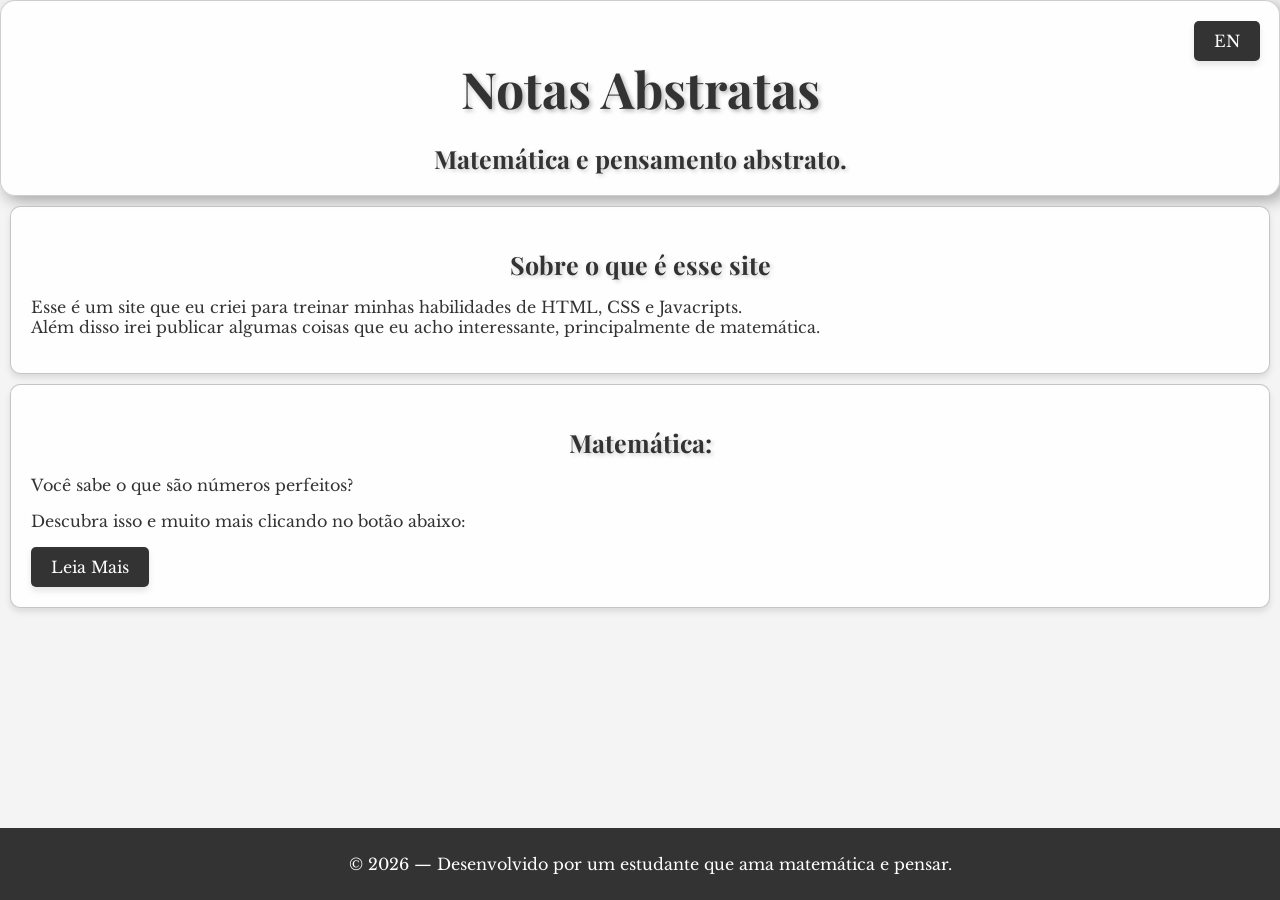
<file: index.html>
<!DOCTYPE html>
<html lang="pt-br">
  <head>
    <meta charset="UTF-8" />
    <meta name="viewport" content="width=device-width, initial-scale=1.0" />
    <link rel="stylesheet" href="pt/css/style.css" />
    <link rel="shortcut icon" href="favicon.ico" type="image/x-icon" />
    <title>Notas Abstratas</title>
  </head>
  <body>
    <header>
      <a href="en/index.html" class="lang-btn">EN</a>
      <h1>Notas Abstratas</h1>
      <h2>Matemática e pensamento abstrato.</h2>
    </header>
    <main>
      <div class="text-container">
        <h2>Sobre o que é esse site</h2>
        <p>
          Esse é um site que eu criei para treinar minhas habilidades de HTML,
          CSS e Javacripts. <br />Além disso irei publicar algumas coisas que eu
          acho interessante, principalmente de matemática.
        </p>
      </div>
      <div class="text-container">
        <h2>Matemática:</h2>
        <p>Você sabe o que são números perfeitos?</p>
        <p>Descubra isso e muito mais clicando no botão abaixo:</p>
        <a href="pt/html/artigos-math.html" class="btn">Leia Mais</a>
      </div>
    </main>
    <footer>
      <p>© 2026 — Desenvolvido por um estudante que ama matemática e pensar.</p>
    </footer>
  </body>
</html>
</file>
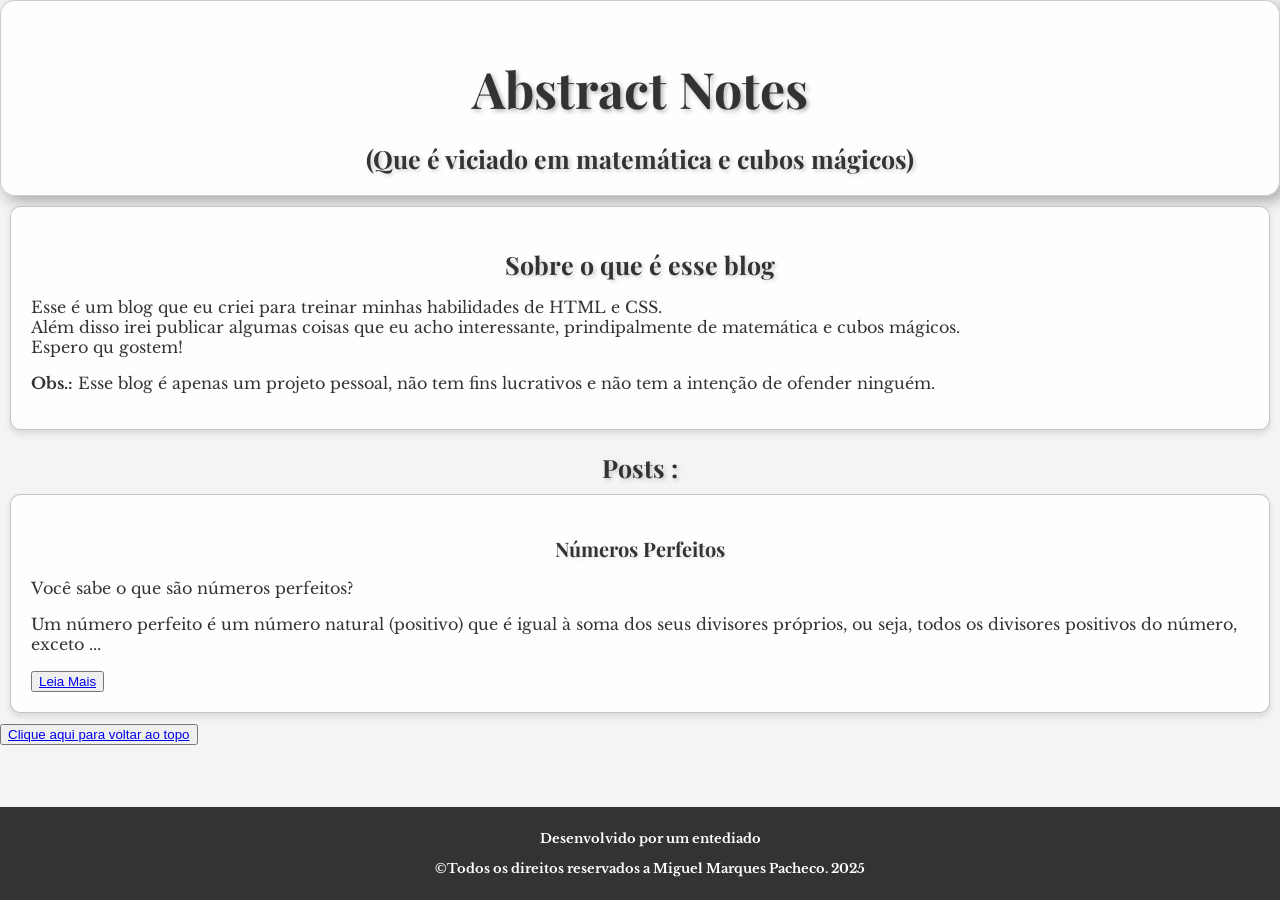
<file: en/index.html>
<!DOCTYPE html>
<html lang="pt-br">
  <head>
    <meta charset="UTF-8" />
    <meta name="viewport" content="width=device-width, initial-scale=1.0" />
    <link rel="stylesheet" href="css\style.css" />
    <link rel="shortcut icon" href="favicon.ico" type="image/x-icon" />
    <title>Abstract Notes</title>
  </head>
  <body>
      <header id="inicio">
        <h1>Abstract Notes</h1>
        <h2>(Que é viciado em matemática e cubos mágicos)</h2>
      </header>
    <main>
      <section class="sobre">
        <div class="text-container">
          <h2>Sobre o que é esse blog</h2>
          <p>
            Esse é um blog que eu criei para treinar minhas habilidades de HTML
            e CSS. <br />Além disso irei publicar algumas coisas que eu acho
            interessante, prindipalmente de matemática e cubos mágicos.
            <br />Espero qu gostem!
          </p>
          <p>
            <strong>Obs.:</strong> Esse blog é apenas um projeto pessoal, não
            tem fins lucrativos e não tem a intenção de ofender ninguém.
          </p>
        </div>
      </section>
      <section id="posts">
        <h2>Posts :</h2>
        <div class="text-container">
          <h3>Números Perfeitos</h3>
          <p>Você sabe o que são números perfeitos?</p>
          <p>
            Um número perfeito é um número natural (positivo) que é igual à soma
            dos seus divisores próprios, ou seja, todos os divisores positivos
            do número, exceto ...
          </p>
          <button>
            <a href="html\numeros-perfeitos.html">Leia Mais</a>
          </button>
        </div>
      </section>
    </main>
    <button style="text-align: center !important">
      <a href="#inicio" style="text-align: center !important"
        >Clique aqui para voltar ao topo</a
      >
    </button>
    <footer>
      <p
        style="
          text-align: center !important;
          font-size: small;
          font-weight: bold;
        "
      >
        Desenvolvido por um entediado
      </p>
      <p
        style="
          text-align: center !important;
          font-size: small;
          font-weight: bold;
        "
      >
        <strong
          >&copy;Todos os direitos reservados a Miguel Marques Pacheco. 2025
        </strong>
      </p>
    </footer>
  </body>
</html>
</file>
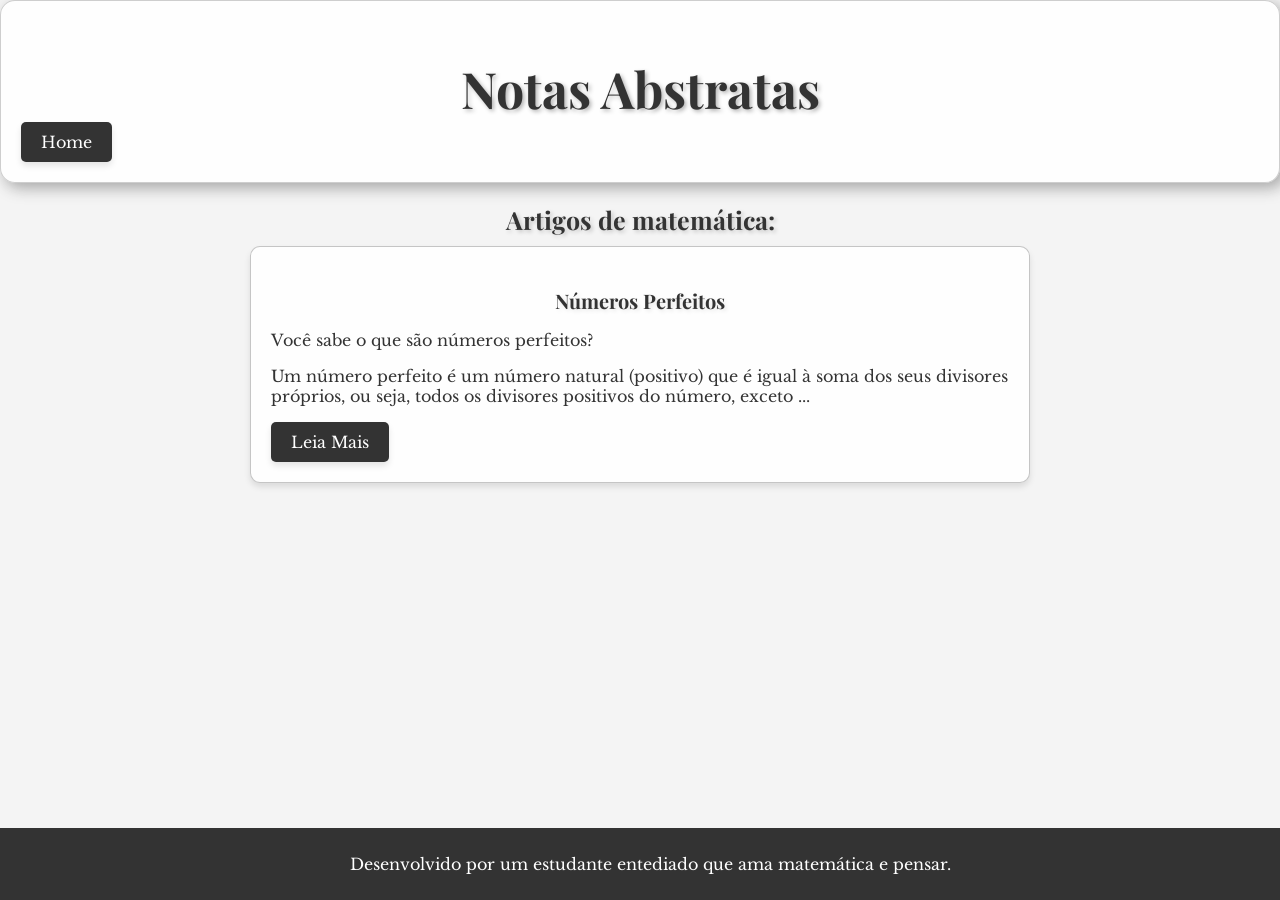
<file: pt/html/artigos-math.html>
<!DOCTYPE html>
<html lang="pt-br">
  <head>
    <meta charset="UTF-8" />
    <meta name="viewport" content="width=device-width, initial-scale=1.0" />
    <link rel="stylesheet" href="../css/artigos-math.css" />
    <link rel="shortcut icon" href="favicon.ico" type="image/x-icon" />
    <title>Notas Abstratas</title>
  </head>
  <body>
    <header>
      <h1>Notas Abstratas</h1>
      <a href="../../index.html" class="btn">Home</a>
    </header>
    <main>
      <h2>Artigos de matemática:</h2>
      <div class="text-container">
        <h3>Números Perfeitos</h3>
        <p>Você sabe o que são números perfeitos?</p>
        <p>
          Um número perfeito é um número natural (positivo) que é igual à soma
          dos seus divisores próprios, ou seja, todos os divisores positivos do
          número, exceto ...
        </p>
        <a href="../html/artigos-math/numeros-perfeitos.html" class="btn"
          >Leia Mais</a
        >
      </div>
    </main>
    <footer>
      <p>
        Desenvolvido por um estudante entediado que ama matemática e pensar.
      </p>
    </footer>
  </body>
</html>
</file>
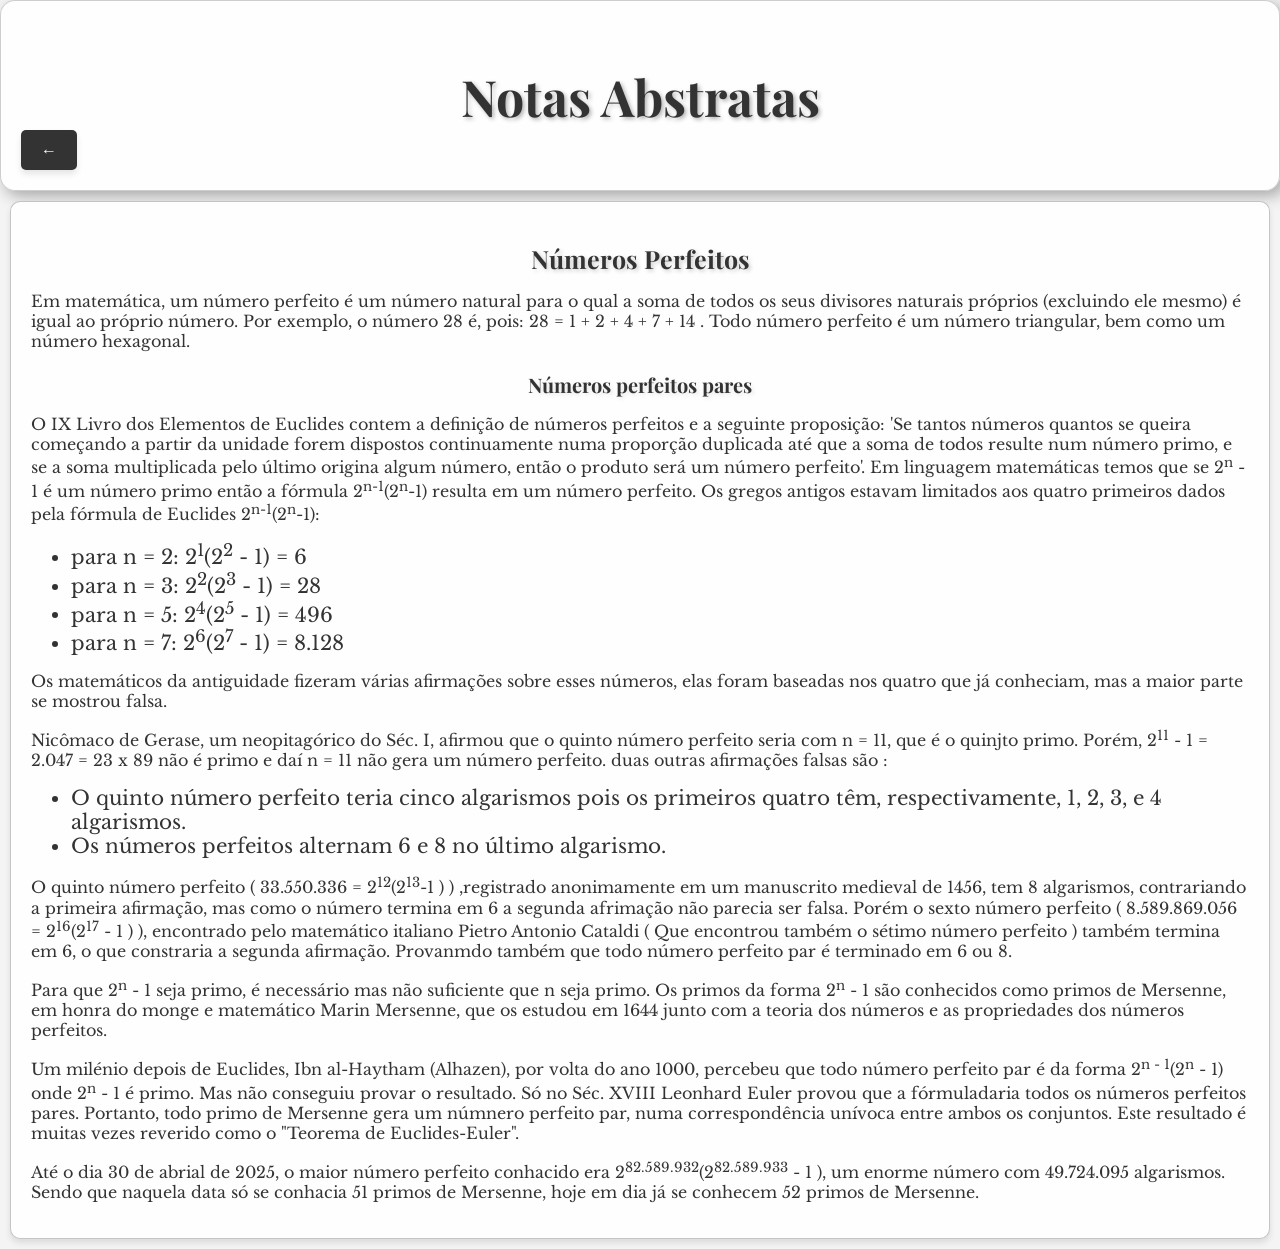
<file: pt/html/artigos-math/numeros-perfeitos.html>
<!DOCTYPE html>
<html lang="pt-br">
  <head>
    <meta charset="UTF-8" />
    <meta name="viewport" content="width=device-width, initial-scale=1.0" />
    <link
      rel="stylesheet"
      href="../../css/artigos-math/numeros-perfeitos.css"
    />
    <link rel="shortcut icon" href="favicon.ico" type="image/x-icon" />
    <title>Números Perfeitos</title>
  </head>
  <body>
    <section id="inicio">
      <header>
        <h1>Notas Abstratas</h1>
        <a href="../artigos-math.html" class="btn"><strong>←</strong></a>
      </header>
    </section>
    <main>
      <div class="text-container">
        <h2>Números Perfeitos</h2>
        <p>
          Em matemática, um número perfeito é um número natural para o qual a
          soma de todos os seus divisores naturais próprios (excluindo ele
          mesmo) é igual ao próprio número. Por exemplo, o número 28 é, pois: 28
          = 1 + 2 + 4 + 7 + 14 . Todo número perfeito é um número triangular,
          bem como um número hexagonal.
        </p>
        <h3>Números perfeitos pares</h3>
        <p>
          O IX Livro dos Elementos de Euclides contem a definição de números
          perfeitos e a seguinte proposição: 'Se tantos números quantos se
          queira começando a partir da unidade forem dispostos continuamente
          numa proporção duplicada até que a soma de todos resulte num número
          primo, e se a soma multiplicada pelo último origina algum número,
          então o produto será um número perfeito'. Em linguagem matemáticas
          temos que se 2<sup>n</sup> - 1 é um número primo então a fórmula
          2<sup>n-1</sup>(2<sup>n</sup>-1) resulta em um número perfeito. Os
          gregos antigos estavam limitados aos quatro primeiros dados pela
          fórmula de Euclides 2<sup>n-1</sup>(2<sup>n</sup>-1):
        </p>
        <ul>
          <li>para n = 2: 2<sup>1</sup>(2<sup>2</sup> - 1) = 6 <br /></li>
          <li>para n = 3: 2<sup>2</sup>(2<sup>3</sup> - 1) = 28 <br /></li>
          <li>para n = 5: 2<sup>4</sup>(2<sup>5</sup> - 1) = 496 <br /></li>
          <li>para n = 7: 2<sup>6</sup>(2<sup>7</sup> - 1) = 8.128</li>
        </ul>
        <p>
          Os matemáticos da antiguidade fizeram várias afirmações sobre esses
          números, elas foram baseadas nos quatro que já conheciam, mas a maior
          parte se mostrou falsa.
        </p>
        <p>
          Nicômaco de Gerase, um neopitagórico do Séc. I, afirmou que o quinto
          número perfeito seria com n = 11, que é o quinjto primo. Porém, 2<sup
            >11</sup
          >
          - 1 = 2.047 = 23 x 89 não é primo e daí n = 11 não gera um número
          perfeito. duas outras afirmações falsas são :
        </p>
        <ul>
          <li>
            O quinto número perfeito teria cinco algarismos pois os primeiros
            quatro têm, respectivamente, 1, 2, 3, e 4 algarismos.
          </li>
          <li>Os números perfeitos alternam 6 e 8 no último algarismo.</li>
        </ul>
        <p>
          O quinto número perfeito ( 33.550.336 =
          2<sup>12</sup>(2<sup>13</sup>-1 ) ) ,registrado anonimamente em um
          manuscrito medieval de 1456, tem 8 algarismos, contrariando a primeira
          afirmação, mas como o número termina em 6 a segunda afrimação não
          parecia ser falsa. Porém o sexto número perfeito ( 8.589.869.056 =
          2<sup>16</sup>(2<sup>17</sup> - 1 ) ), encontrado pelo matemático
          italiano Pietro Antonio Cataldi ( Que encontrou também o sétimo número
          perfeito ) também termina em 6, o que constraria a segunda afirmação.
          Provanmdo também que todo número perfeito par é terminado em 6 ou 8.
        </p>
        <p>
          Para que 2<sup>n</sup> - 1 seja primo, é necessário mas não suficiente
          que n seja primo. Os primos da forma 2<sup>n</sup> - 1 são conhecidos
          como primos de Mersenne, em honra do monge e matemático Marin
          Mersenne, que os estudou em 1644 junto com a teoria dos números e as
          propriedades dos números perfeitos.
        </p>
        <p>
          Um milénio depois de Euclides, Ibn al-Haytham (Alhazen), por volta do
          ano 1000, percebeu que todo número perfeito par é da forma 2<sup
            >n - 1</sup
          >(2<sup>n</sup> - 1) onde 2<sup>n</sup> - 1 é primo. Mas não conseguiu
          provar o resultado. Só no Séc. XVIII Leonhard Euler provou que a
          fórmuladaria todos os números perfeitos pares. Portanto, todo primo de
          Mersenne gera um númnero perfeito par, numa correspondência unívoca
          entre ambos os conjuntos. Este resultado é muitas vezes reverido como
          o "Teorema de Euclides-Euler".
        </p>
        <p>
          Até o dia 30 de abrial de 2025, o maior número perfeito conhacido era
          2<sup>82.589.932</sup>(2<sup>82.589.933</sup> - 1 ), um enorme número
          com 49.724.095 algarismos. Sendo que naquela data só se conhacia 51
          primos de Mersenne, hoje em dia já se conhecem 52 primos de Mersenne.
        </p>
      </div>
    </main>
  </body>
</html>
</file>
<file: pt/css/style.css>
/* Imports */
@import url("https://fonts.googleapis.com/css2?family=Libre+Baskerville:ital,wght@0,400..700;1,400..700");

@import url("https://fonts.googleapis.com/css2?family=Playfair+Display:ital,wght@0,400..900;1,400..900&display=swap");

/* Styles */
body {
  background-color: #f4f4f4;
  font-family: "Libre Baskerville";
  margin: 0;
  padding: 0;
}
header {
  background-color: #ffffffe5;
  color: #333;
  padding: 20px;
  border: 1px solid #3333333d; 
  box-shadow: 5px 5px 15px rgba(50, 50, 50, 0.4);
  border-radius: 15px; 
}
h1 {
  font-family: "Playfair Display";
  font-size: 50px;
  text-align: center;
  color: #333;
  margin-bottom: auto;
  text-shadow: 2px 2px 4px rgba(0, 0, 0, 0.3);
}
h2 {
  font-family: "Playfair Display";
  margin-bottom: auto;
  font-size: 25px;
  color: #333;
  text-shadow: 2px 2px 4px rgba(0, 0, 0, 0.2); 
  text-align: center !important;
}
h3 {
  font-family: "Playfair Display";
  margin-bottom: auto;
  font-size: 20px;
  color: #333;
  text-shadow: 2px 2px 4px rgba(0, 0, 0, 0.1);
  text-align: center;
}
p {
  font-family: "Libre Baskerville";
  color: #333;
}
.text-container {
  border: 1px solid #33333348;
  padding: 20px;
  margin: 10px;
  background-color: #ffffffe5;
  border-radius: 10px;
  box-shadow: 0 4px 6px rgba(0, 0, 0, 0.1);
  font-size: 16px;
  color: #333;
}
.btn {
  display: inline-block;
  padding: 10px 20px;
  font-size: 16px;
  color: #fff;
  background-color: #333;
  border: none;
  border-radius: 5px;
  text-decoration: none;
  box-shadow: 0 4px 6px rgba(0, 0, 0, 0.1);
  transition: background-color 0.3s ease;
}
.btn:hover {
  background: #444;
}
.lang-btn {
  position: absolute;
  right: 20px;
  display: inline-block;
  padding: 10px 20px;
  font-size: 16px;
  color: #fff;
  background-color: #333;
  border: none;
  border-radius: 5px;
  text-decoration: none;
  box-shadow: 0 4px 6px rgba(0, 0, 0, 0.1);
  transition: background-color 0.3s ease;
}
.lang-btn:hover {
  background: #444;
}
footer {
  text-align: center;
  padding: 10px;
  background-color: #333;
  position: fixed;
  bottom: 0;
  width: 100%;
}
footer p {
  color: #fff;
}
</file>
<file: pt/css/artigos-math.css>
/* Imports */
@import url("https://fonts.googleapis.com/css2?family=Libre+Baskerville:ital,wght@0,400..700;1,400..700");

@import url("https://fonts.googleapis.com/css2?family=Playfair+Display:ital,wght@0,400..900;1,400..900&display=swap");

/* Styles */
body {
  background-color: #f4f4f4;
  font-family: "Libre Baskerville";
  margin: 0;
  padding: 0;
}
main {
  max-width: 800px;
  margin: 0 auto;
}
header {
  background-color: #ffffffe5;
  color: #333;
  padding: 20px;
  border: 1px solid #3333333d; 
  box-shadow: 5px 5px 15px rgba(50, 50, 50, 0.4);
  border-radius: 15px; 
}
h1 {
  font-family: "Playfair Display", cursive;
  font-size: 50px;
  color: #333;
  text-align: center;
  margin-bottom: auto;
  text-shadow: 2px 2px 4px rgba(0, 0, 0, 0.3);
}
h2 {
  font-family: "Playfair Display", cursive;
  margin-bottom: auto;
  font-size: 25px;
  color: #333;
  text-shadow: 2px 2px 4px rgba(0, 0, 0, 0.2); 
  text-align: center !important;
}
h3 {
  font-family: "Playfair Display", cursive;
  margin-bottom: auto;
  font-size: 20px;
  color: #333;
  text-shadow: 2px 2px 4px rgba(0, 0, 0, 0.1); 
  text-align: center;
}
p {
  font-family: "Libre Baskerville", cursive;
  color: #333;
}
.text-container {
  border: 1px solid #33333348;
  padding: 20px;
  margin: 10px; 
  background-color: #ffffffe5;
  border-radius: 10px;
  box-shadow: 0 4px 6px rgba(0, 0, 0, 0.1);
  font-size: 16px;
  color: #333;
}
.btn {
  display: inline-block;
  padding: 10px 20px;
  font-size: 16px;
  color: #fff;
  background-color: #333;
  border: none;
  border-radius: 5px;
  text-decoration: none;
  box-shadow: 0 4px 6px rgba(0, 0, 0, 0.1);
  transition: background-color 0.3s ease;
}
.btn:hover {
  background: #444;
}
footer {
  text-align: center;
  padding: 10px;
  background-color: #333;
  position: fixed;
  bottom: 0;
  width: 100%;
}
footer p {
  color: #fff;
}
</file>
<file: pt/css/artigos-math/numeros-perfeitos.css>
/* Imports */
@import url("https://fonts.googleapis.com/css2?family=Libre+Baskerville:ital,wght@0,400..700;1,400..700");

@import url("https://fonts.googleapis.com/css2?family=Playfair+Display:ital,wght@0,400..900;1,400..900&display=swap");

/* Styles */
body {
  background-color: #f4f4f4;
  font-family: "Libre Baskerville";
  margin: 0;
  padding: 0;
}
header {
  background-color: #ffffffe5;
  color: #333;
  padding: 20px;
  border: 1px solid #3333333d; 
  box-shadow: 5px 5px 15px rgba(50, 50, 50, 0.4);
  border-radius: 15px; 
}
h1 {
  font-family: "Playfair Display", cursive;
  font-size: 50px;
  color: #333;
  text-align: center;
  margin-bottom: auto;
  text-shadow: 2px 2px 4px rgba(0, 0, 0, 0.3);
}
h2 {
  font-family: "Playfair Display", cursive;
  margin-bottom: auto;
  font-size: 25px;
  color: #333;
  text-shadow: 2px 2px 4px rgba(0, 0, 0, 0.2);
  text-align: center !important;
}
h3 {
  font-family: "Playfair Display", cursive;
  margin-bottom: auto;
  font-size: 20px;
  color: #333;
  text-shadow: 2px 2px 4px rgba(0, 0, 0, 0.1);
  text-align: center;
}
p {
  font-family: "Libre Baskerville", cursive;
  color: #333;
}
li {
  font-family: "Libre Baskerville", cursive;
  color: #333;
  font-size: 20px;
}
.text-container {
  border: 1px solid #33333348;
  padding: 20px;
  margin: 10px;
  background-color: #ffffffe5;
  border-radius: 10px;
  box-shadow: 0 4px 6px rgba(0, 0, 0, 0.1);
  font-size: 16px;
  color: #333;
}
.btn {
  display: inline-block;
  padding: 10px 20px;
  font-size: 16px;
  color: #fff;
  background-color: #333;
  border: none;
  border-radius: 5px;
  text-decoration: none;
  box-shadow: 0 4px 6px rgba(0, 0, 0, 0.1);
  transition: background-color 0.3s ease;
}
.btn:hover {
  background: #444;
}
</file>
